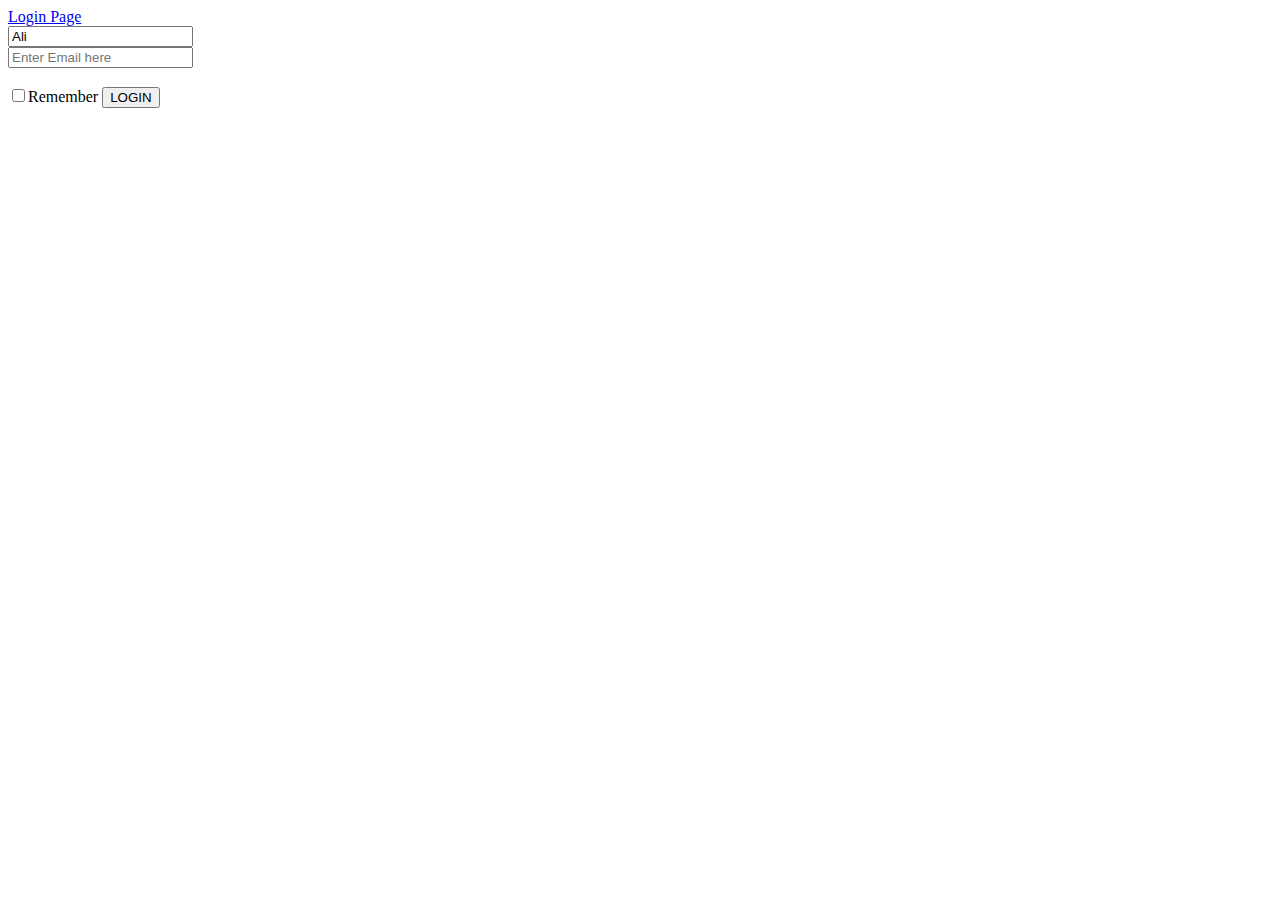
<file: day2/index.html>
<!DOCTYPE html>
<html lang="en">
<head>
    <meta charset="UTF-8">
    <meta http-equiv="X-UA-Compatible" content="IE=edge">
    <meta name="viewport" content="width=device-width, initial-scale=1.0">
    <title>Day2</title>
</head>
<body>
    <a href="login-page.html">Login Page</a>
    <form action="#">
        <input type="text" name="first_name" value="Ali" placeholder="Enter First Name"><br>
        <input type="email" name="user_email" placeholder="Enter Email here"><br><br>
        <label for="remember">
            <input type="checkbox">Remember
        </label>
        <input type="submit" name="btn" value="LOGIN">
    </form>
    <iframe src="https://www.google.com/maps/embed?pb=!1m10!1m8!1m3!1d6641.422517584425!2d73.0451156538133!3d33.66464275093735!3m2!1i1024!2i768!4f13.1!5e0!3m2!1sen!2s!4v1634471586775!5m2!1sen!2s" width="600" height="450" style="border:0;" allowfullscreen="" loading="lazy"></iframe>
    <iframe width="560" height="315" src="https://www.youtube.com/embed/Q33KBiDriJY" title="YouTube video player" frameborder="0" allow="accelerometer; autoplay; clipboard-write; encrypted-media; gyroscope; picture-in-picture" allowfullscreen></iframe>
</body>
</html>
</file>
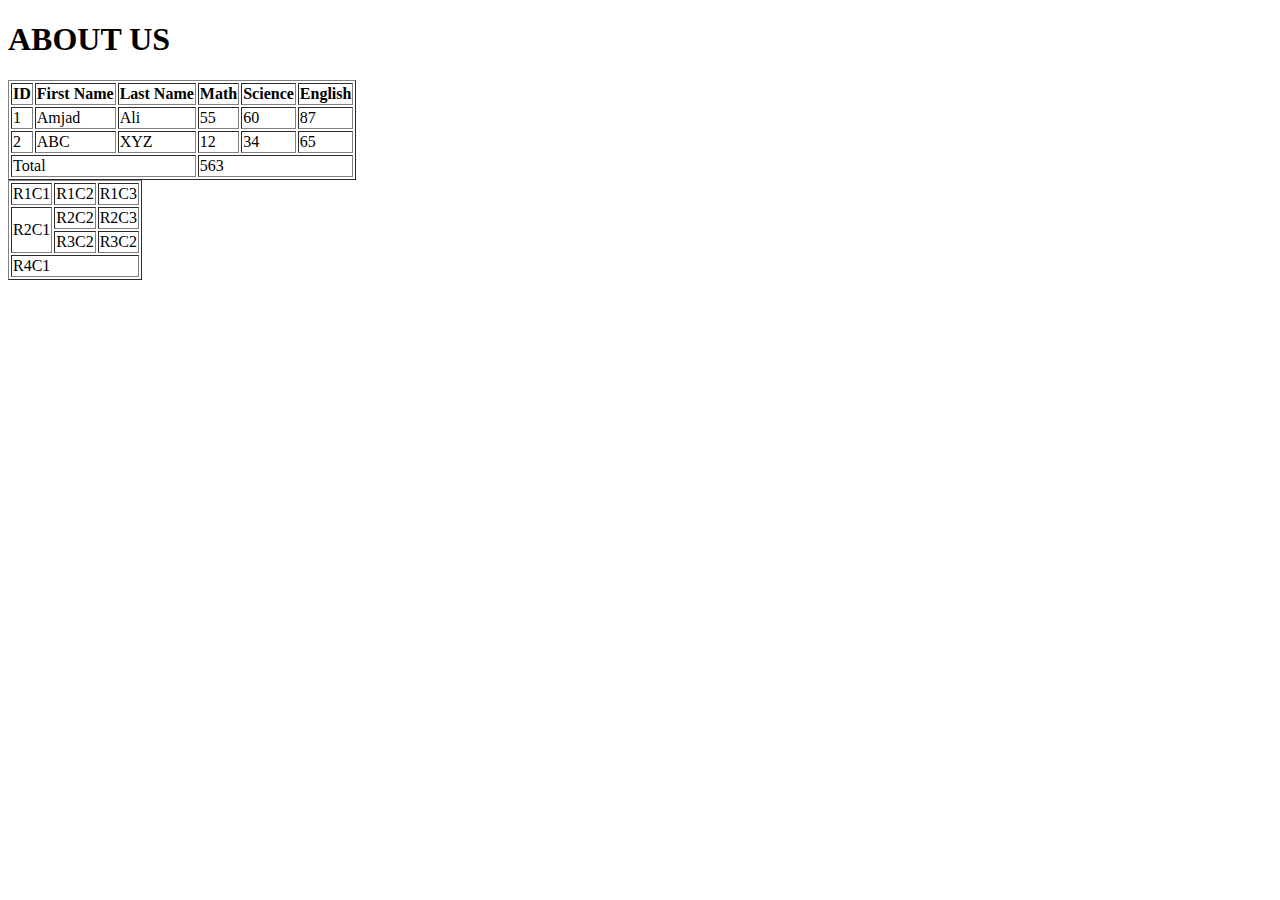
<file: day1/aboutus.html>
<!DOCTYPE html>
<html lang="en">
<head>
    <meta charset="UTF-8">
    <meta http-equiv="X-UA-Compatible" content="IE=edge">
    <meta name="viewport" content="width=device-width, initial-scale=1.0">
    <title>ABOUT</title>
</head>
<body>
    <h1>ABOUT US</h1>

    <table border="1">
        <tr>
            <th>ID</th>
            <th>First Name</th>
            <th>Last Name</th>
            <th>Math</th>
            <th>Science</th>
            <th>English</th>
        </tr>
        <tr>
            <td>1</td>
            <td>Amjad</td>
            <td>Ali</td>
            <td>55</td>
            <td>60</td>
            <td>87</td>
        </tr>
        <tr>
            <td>2</td>
            <td>ABC</td>
            <td>XYZ</td>
            <td>12</td>
            <td>34</td>
            <td>65</td>
        </tr>
        <tr>
            <td colspan="3">Total</td>
            <td colspan="3">563</td>
        </tr>
    </table>

    <table border="1">
        <tr>
            <td>R1C1</td>
            <td>R1C2</td>
            <td>R1C3</td>
        </tr>
        <tr>
            <td rowspan="2">R2C1</td>
            <td>R2C2</td> 
            <td>R2C3</td>
        </tr>
        <tr>
            <td>R3C2</td>
            <td>R3C2</td>
        </tr>
        <tr>
            <td colspan="3">R4C1</td>
        </tr>
    </table>
</body>
</html>
</file>
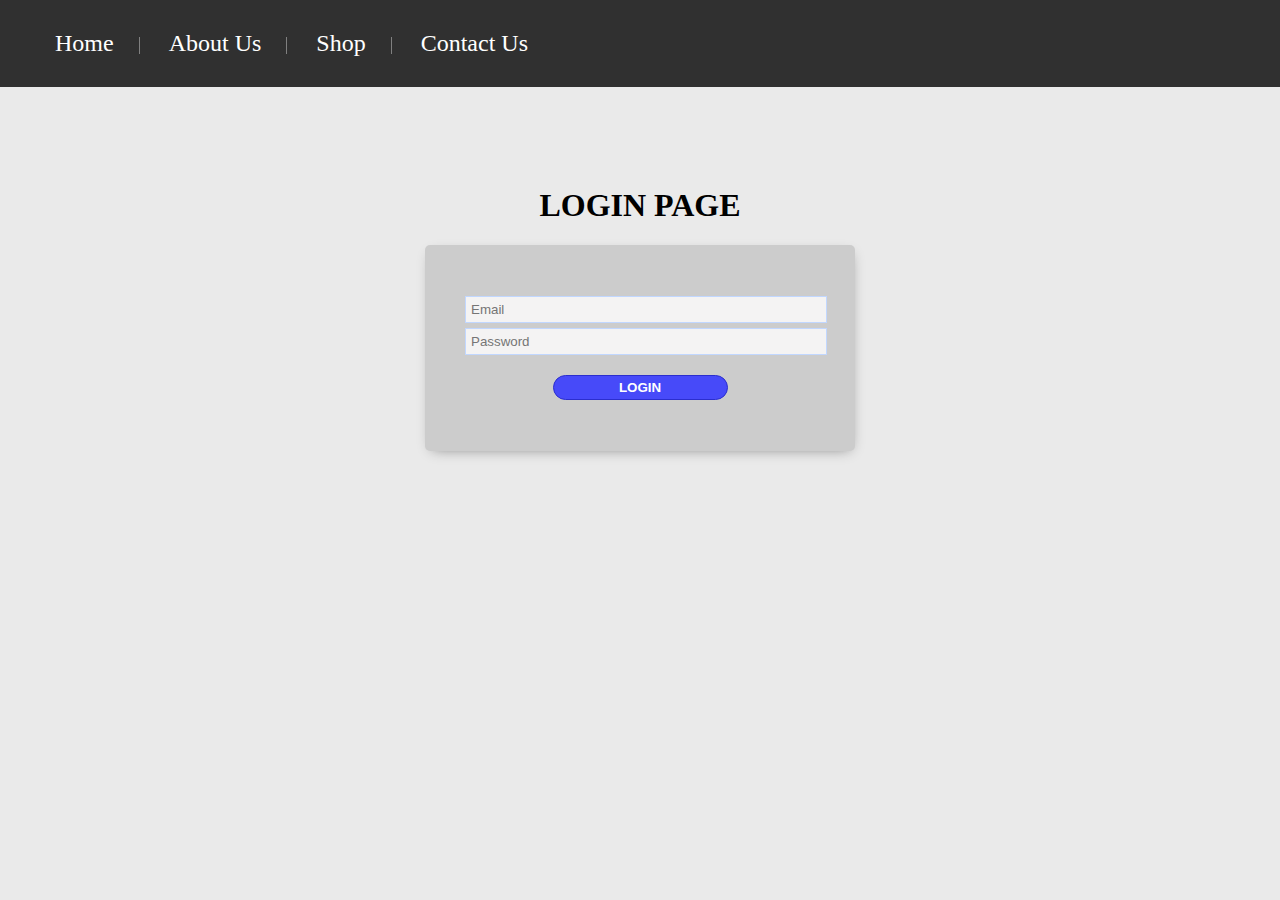
<file: day2/login-page.html>
<!DOCTYPE html>
<html lang="en">
<head>
    <meta charset="UTF-8">
    <meta http-equiv="X-UA-Compatible" content="IE=edge">
    <meta name="viewport" content="width=device-width, initial-scale=1.0">
    <link rel="stylesheet" href="https://cdnjs.cloudflare.com/ajax/libs/font-awesome/6.0.0-beta2/css/all.min.css" integrity="sha512-YWzhKL2whUzgiheMoBFwW8CKV4qpHQAEuvilg9FAn5VJUDwKZZxkJNuGM4XkWuk94WCrrwslk8yWNGmY1EduTA==" crossorigin="anonymous" referrerpolicy="no-referrer" />
    <title>CSS</title>
    <style>
        .form-input{
            width: 100%;
            border: 1px solid #c1d7ff;
            padding: 5px;
            background: #f4f3f3;
            margin-bottom: 5px;
        }
        div{
            text-align: center;
        }

        form{
            margin: auto;
        }

    </style>
    <link rel="stylesheet" href="stylesheet.css">
</head>
<body>
    <!-- Main Menu START-->
    <ul id="menu">
        <li><a href="#">Home</a></li>
        <li><a href="#">About Us</a></li>
        <li><a href="#">Shop</a></li>
        <li><a href="#">Contact Us</a></li>
    </ul>
    <!-- Main Menu END -->


    <h1 style="text-align: center; margin-top: 100px;"><i class="fa fa-users"></i> LOGIN PAGE</h1>
    <div>
        <form id="loginform" action="#" style="width: 350px;">
            <input class="form-input" type="email" placeholder="Email" name="email">
            <input class="form-input" type="password" placeholder="Password" name="password">
            <input type="submit" value="LOGIN" style="width: 50%;padding: 4px;margin-top: 15px;background: #474af9;border: 1px solid #2b2ece;color: #fff;border-radius: 16px;font-weight: bold;">
        </form> 
    </div>
    <p class="social-links">
        <a href="http://facebok.com"><i class="fab fa-facebook"></i></a>
        <a href="http://facebok.com"><i class="fab fa-twitter"></i></a>
        <a href="http://facebok.com"><i class="fab fa-instagram"></i></a>
        <a href="http://facebok.com"><i class="fab fa-youtube"></i></a>
    </p>
</body>
</html>
</file>
<file: day2/stylesheet.css>
body{
    background-color: #eaeaea;
    margin: 0;
}

#loginform{
    background: #ccc;
    padding: 51px 40px;
    border-radius: 5px;
    box-shadow: 1px 4px 13px -6px gray;
}

.social-links{
    text-align: center;
}

.social-links a{
    font-size: 28px;
    text-decoration: none;
}

.social-links a:nth-child(1){
    color: #4267B2;
}
.social-links a:nth-child(2){
    color: #00acee;
}
.social-links a:nth-child(3){
    color: #3f729b;
}
.social-links a:nth-child(4){
    color: #FF0000;
}

#menu{
    list-style-type: none;
    background: rgb(48, 48, 48);
    margin: 0;
    padding: 30px;
}

#menu li a{
    text-decoration: none;
    font-size: 24px;
    color: #fff;
    transition: 0.4s;
}

#menu li{
    display: inline;
    margin-left: 25px;
    padding-right: 25px;
    border-right: 1px solid gray;
}

#menu li:last-child{
    border: none;
}

#menu li a:hover{
    background: gray;
    padding: 5px;
    border-radius: 25px;
}
</file>
